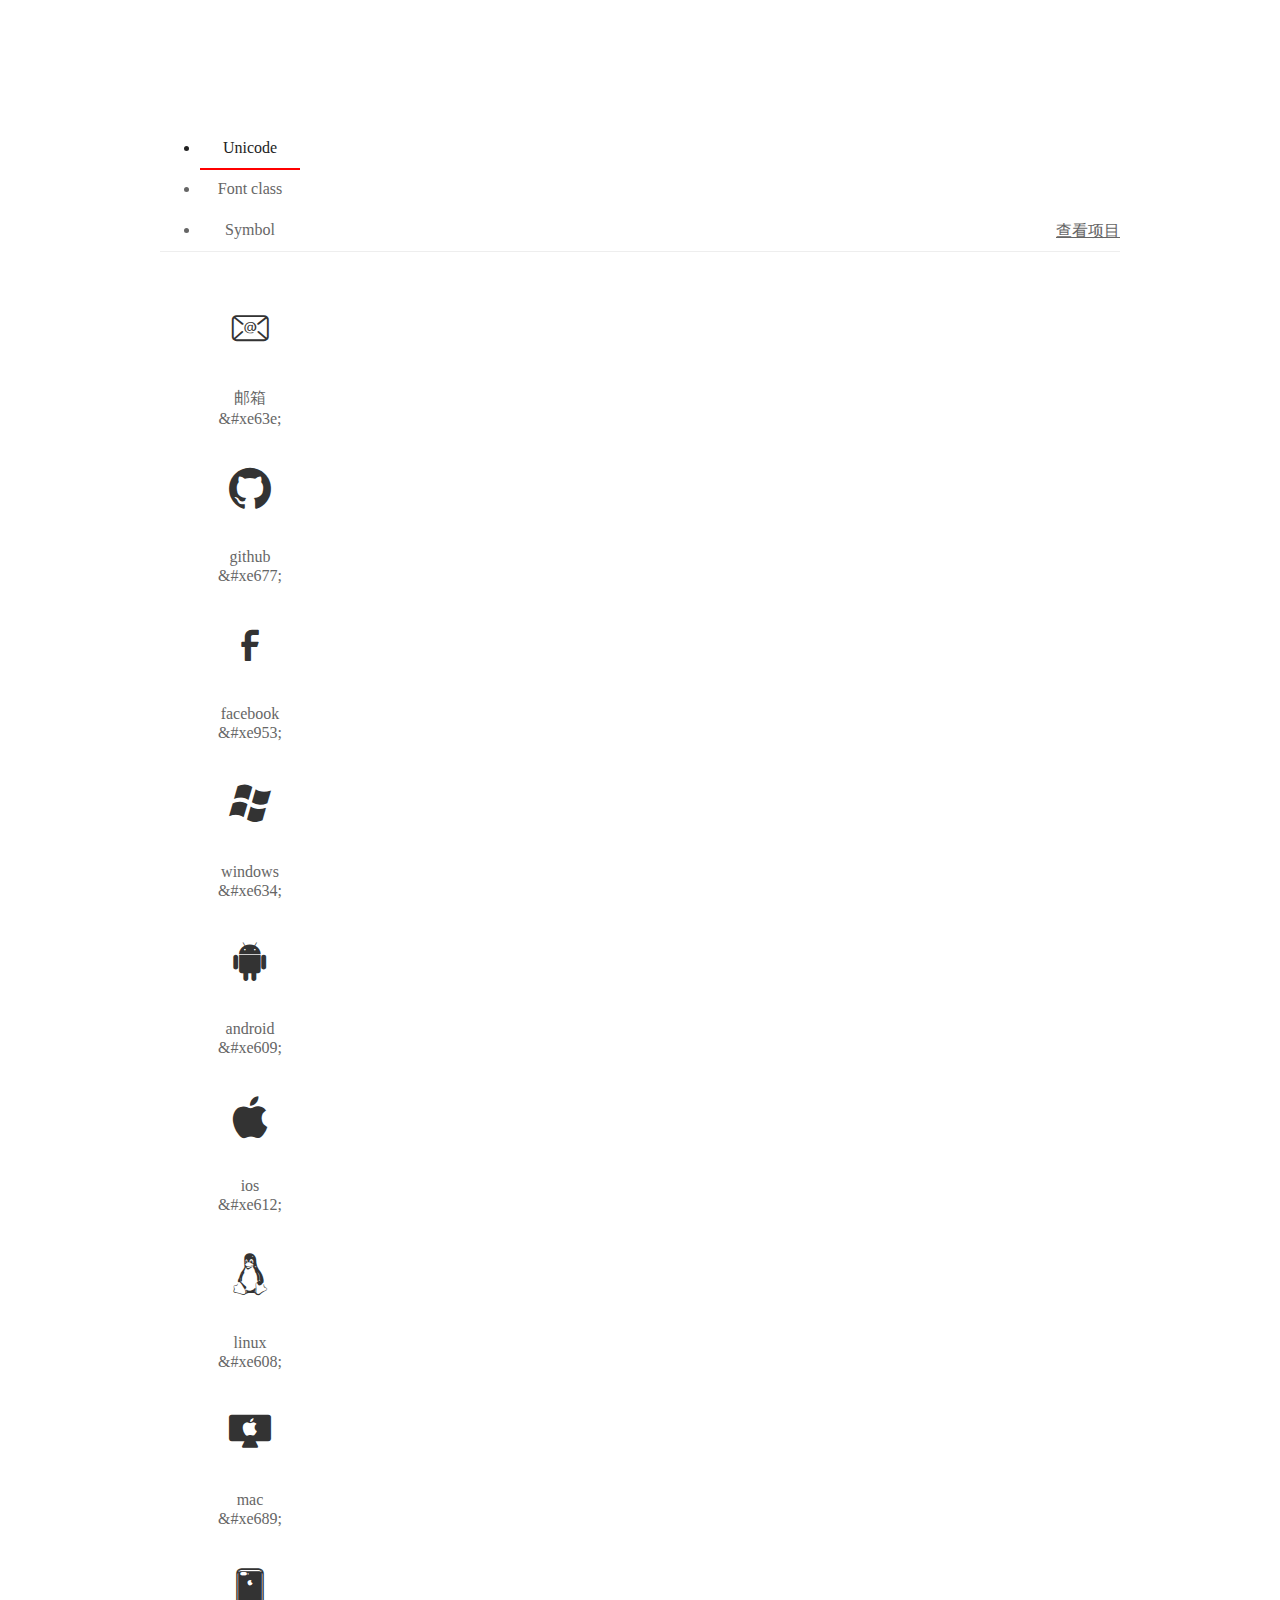
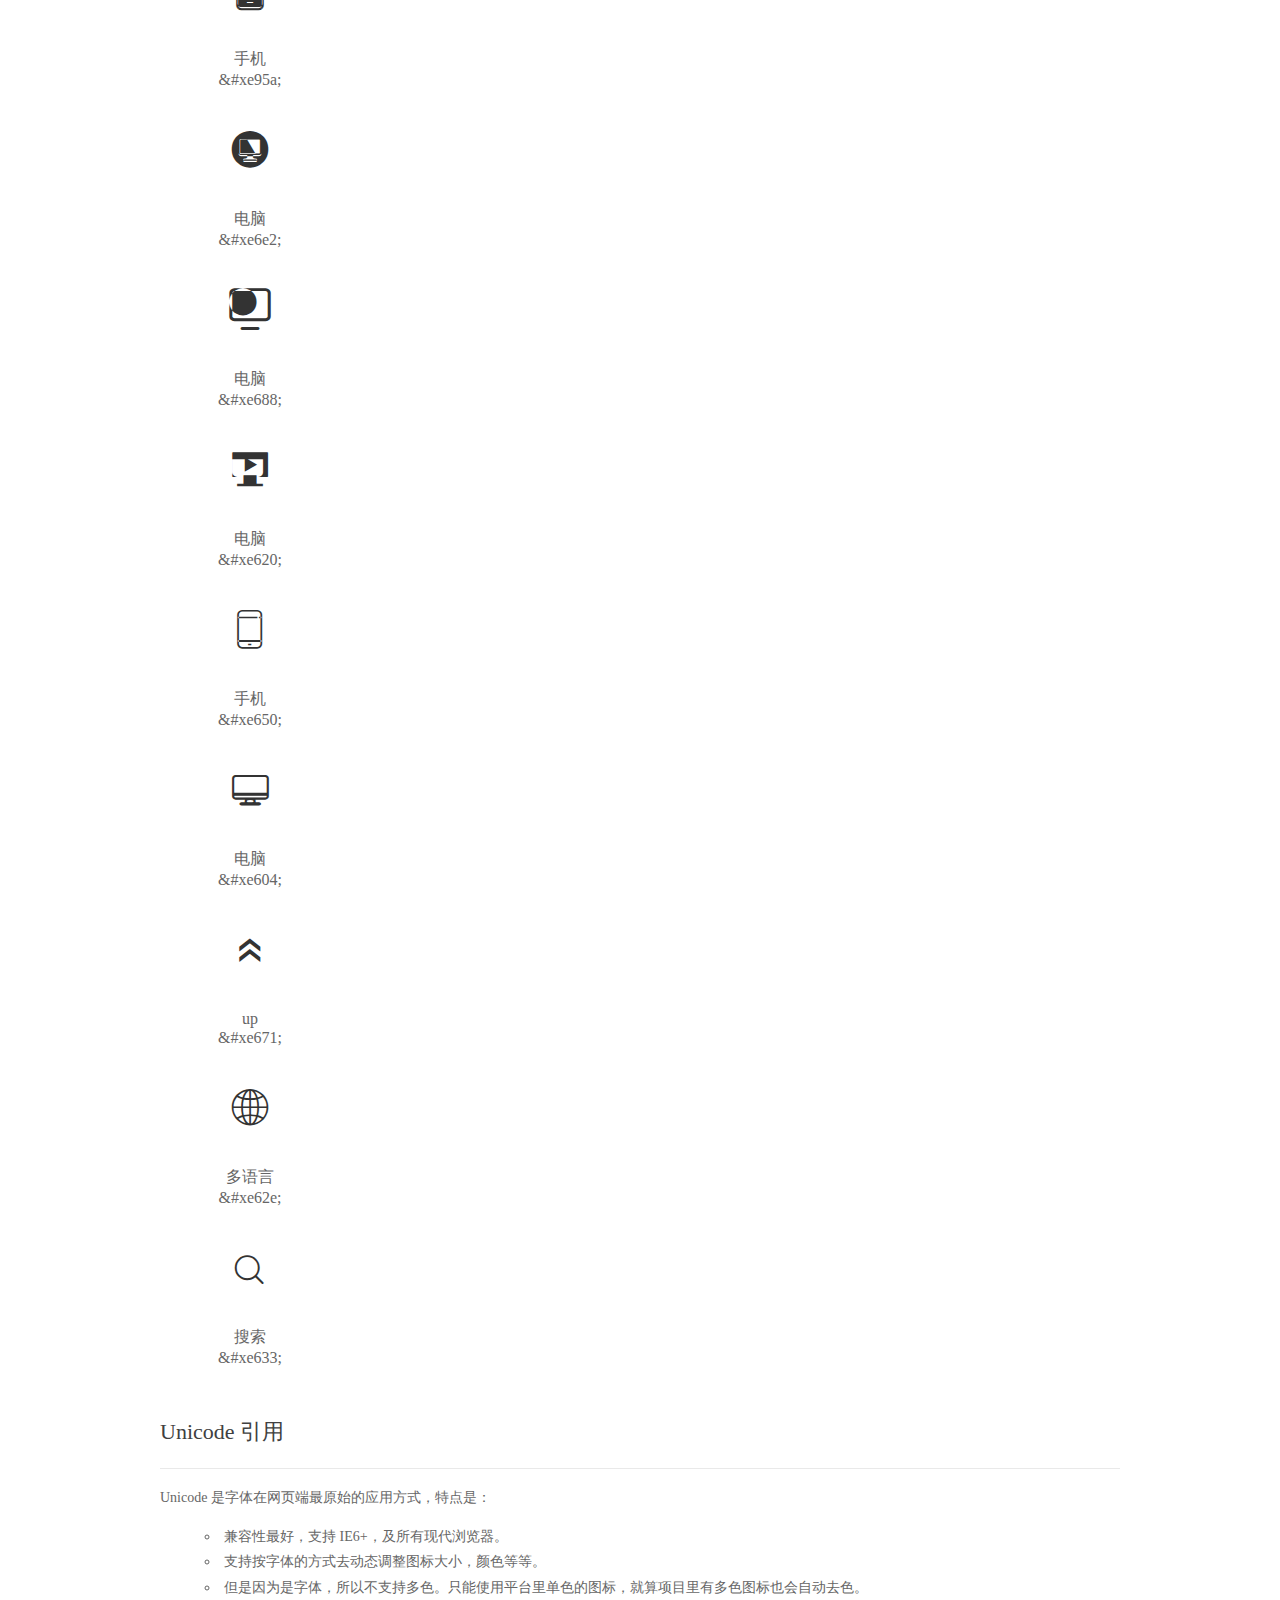
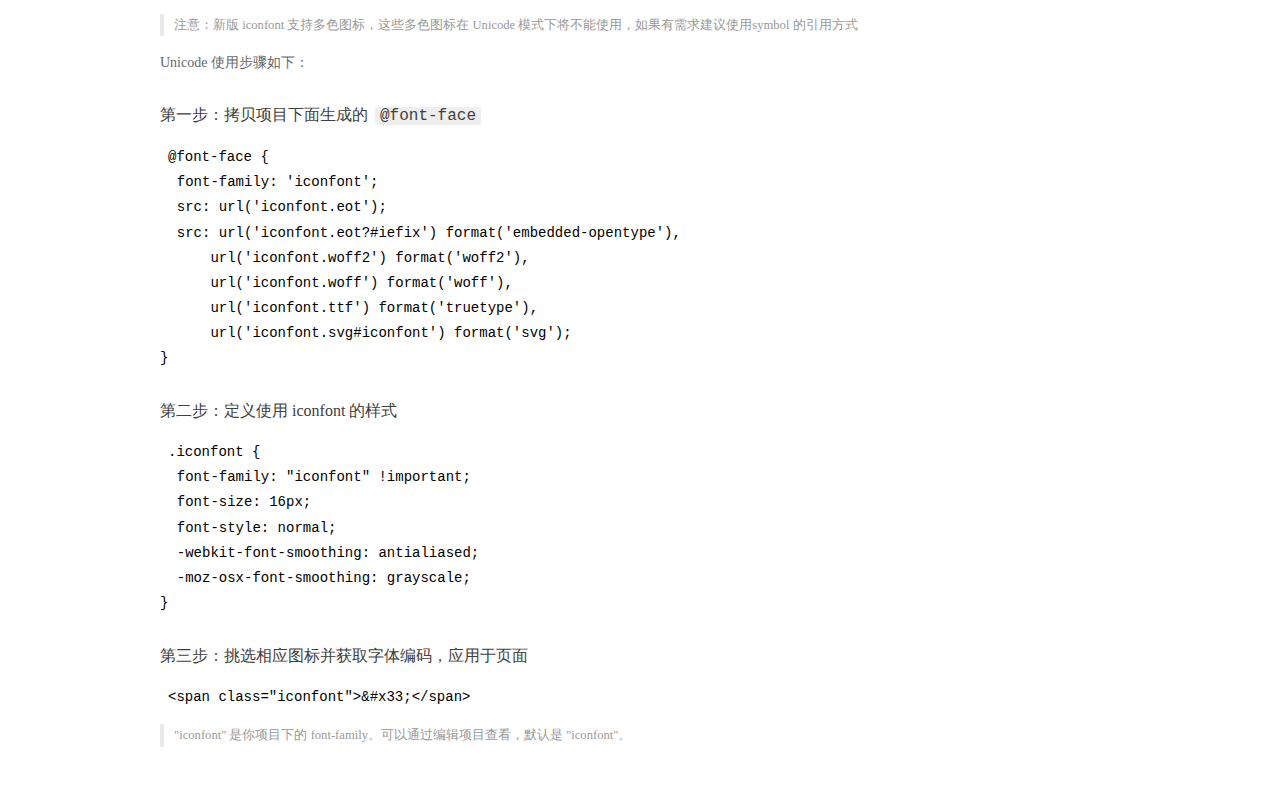
<file: nova-free/assets/fonts/demo_index.html>
<!DOCTYPE html>
<html>
<head>
  <meta charset="utf-8"/>
  <title>IconFont Demo</title>
  <link rel="shortcut icon" href="https://img.alicdn.com/tps/i4/TB1_oz6GVXXXXaFXpXXJDFnIXXX-64-64.ico" type="image/x-icon"/>
  <link rel="stylesheet" href="https://g.alicdn.com/thx/cube/1.3.2/cube.min.css">
  <link rel="stylesheet" href="demo.css">
  <link rel="stylesheet" href="iconfont.css">
  <script src="iconfont.js"></script>
  <!-- jQuery -->
  <script src="https://a1.alicdn.com/oss/uploads/2018/12/26/7bfddb60-08e8-11e9-9b04-53e73bb6408b.js"></script>
  <!-- 代码高亮 -->
  <script src="https://a1.alicdn.com/oss/uploads/2018/12/26/a3f714d0-08e6-11e9-8a15-ebf944d7534c.js"></script>
</head>
<body>
  <div class="main">
    <h1 class="logo"><a href="https://www.iconfont.cn/" title="iconfont 首页" target="_blank">&#xe86b;</a></h1>
    <div class="nav-tabs">
      <ul id="tabs" class="dib-box">
        <li class="dib active"><span>Unicode</span></li>
        <li class="dib"><span>Font class</span></li>
        <li class="dib"><span>Symbol</span></li>
      </ul>
      
      <a href="https://www.iconfont.cn/manage/index?manage_type=myprojects&projectId=1523147" target="_blank" class="nav-more">查看项目</a>
      
    </div>
    <div class="tab-container">
      <div class="content unicode" style="display: block;">
          <ul class="icon_lists dib-box">
          
            <li class="dib">
              <span class="icon iconfont">&#xe63e;</span>
                <div class="name">邮箱</div>
                <div class="code-name">&amp;#xe63e;</div>
              </li>
          
            <li class="dib">
              <span class="icon iconfont">&#xe677;</span>
                <div class="name">github</div>
                <div class="code-name">&amp;#xe677;</div>
              </li>
          
            <li class="dib">
              <span class="icon iconfont">&#xe953;</span>
                <div class="name">facebook</div>
                <div class="code-name">&amp;#xe953;</div>
              </li>
          
            <li class="dib">
              <span class="icon iconfont">&#xe634;</span>
                <div class="name">windows</div>
                <div class="code-name">&amp;#xe634;</div>
              </li>
          
            <li class="dib">
              <span class="icon iconfont">&#xe609;</span>
                <div class="name">android</div>
                <div class="code-name">&amp;#xe609;</div>
              </li>
          
            <li class="dib">
              <span class="icon iconfont">&#xe612;</span>
                <div class="name">ios</div>
                <div class="code-name">&amp;#xe612;</div>
              </li>
          
            <li class="dib">
              <span class="icon iconfont">&#xe608;</span>
                <div class="name">linux</div>
                <div class="code-name">&amp;#xe608;</div>
              </li>
          
            <li class="dib">
              <span class="icon iconfont">&#xe689;</span>
                <div class="name">mac</div>
                <div class="code-name">&amp;#xe689;</div>
              </li>
          
            <li class="dib">
              <span class="icon iconfont">&#xe95a;</span>
                <div class="name">手机</div>
                <div class="code-name">&amp;#xe95a;</div>
              </li>
          
            <li class="dib">
              <span class="icon iconfont">&#xe6e2;</span>
                <div class="name">电脑</div>
                <div class="code-name">&amp;#xe6e2;</div>
              </li>
          
            <li class="dib">
              <span class="icon iconfont">&#xe688;</span>
                <div class="name">电脑</div>
                <div class="code-name">&amp;#xe688;</div>
              </li>
          
            <li class="dib">
              <span class="icon iconfont">&#xe620;</span>
                <div class="name">电脑</div>
                <div class="code-name">&amp;#xe620;</div>
              </li>
          
            <li class="dib">
              <span class="icon iconfont">&#xe650;</span>
                <div class="name">手机</div>
                <div class="code-name">&amp;#xe650;</div>
              </li>
          
            <li class="dib">
              <span class="icon iconfont">&#xe604;</span>
                <div class="name">电脑</div>
                <div class="code-name">&amp;#xe604;</div>
              </li>
          
            <li class="dib">
              <span class="icon iconfont">&#xe671;</span>
                <div class="name">up</div>
                <div class="code-name">&amp;#xe671;</div>
              </li>
          
            <li class="dib">
              <span class="icon iconfont">&#xe62e;</span>
                <div class="name">多语言</div>
                <div class="code-name">&amp;#xe62e;</div>
              </li>
          
            <li class="dib">
              <span class="icon iconfont">&#xe633;</span>
                <div class="name">搜索</div>
                <div class="code-name">&amp;#xe633;</div>
              </li>
          
          </ul>
          <div class="article markdown">
          <h2 id="unicode-">Unicode 引用</h2>
          <hr>

          <p>Unicode 是字体在网页端最原始的应用方式，特点是：</p>
          <ul>
            <li>兼容性最好，支持 IE6+，及所有现代浏览器。</li>
            <li>支持按字体的方式去动态调整图标大小，颜色等等。</li>
            <li>但是因为是字体，所以不支持多色。只能使用平台里单色的图标，就算项目里有多色图标也会自动去色。</li>
          </ul>
          <blockquote>
            <p>注意：新版 iconfont 支持多色图标，这些多色图标在 Unicode 模式下将不能使用，如果有需求建议使用symbol 的引用方式</p>
          </blockquote>
          <p>Unicode 使用步骤如下：</p>
          <h3 id="-font-face">第一步：拷贝项目下面生成的 <code>@font-face</code></h3>
<pre><code class="language-css"
>@font-face {
  font-family: 'iconfont';
  src: url('iconfont.eot');
  src: url('iconfont.eot?#iefix') format('embedded-opentype'),
      url('iconfont.woff2') format('woff2'),
      url('iconfont.woff') format('woff'),
      url('iconfont.ttf') format('truetype'),
      url('iconfont.svg#iconfont') format('svg');
}
</code></pre>
          <h3 id="-iconfont-">第二步：定义使用 iconfont 的样式</h3>
<pre><code class="language-css"
>.iconfont {
  font-family: "iconfont" !important;
  font-size: 16px;
  font-style: normal;
  -webkit-font-smoothing: antialiased;
  -moz-osx-font-smoothing: grayscale;
}
</code></pre>
          <h3 id="-">第三步：挑选相应图标并获取字体编码，应用于页面</h3>
<pre>
<code class="language-html"
>&lt;span class="iconfont"&gt;&amp;#x33;&lt;/span&gt;
</code></pre>
          <blockquote>
            <p>"iconfont" 是你项目下的 font-family。可以通过编辑项目查看，默认是 "iconfont"。</p>
          </blockquote>
          </div>
      </div>
      <div class="content font-class">
        <ul class="icon_lists dib-box">
          
          <li class="dib">
            <span class="icon iconfont icon-youxiang"></span>
            <div class="name">
              邮箱
            </div>
            <div class="code-name">.icon-youxiang
            </div>
          </li>
          
          <li class="dib">
            <span class="icon iconfont icon-github"></span>
            <div class="name">
              github
            </div>
            <div class="code-name">.icon-github
            </div>
          </li>
          
          <li class="dib">
            <span class="icon iconfont icon-facebook"></span>
            <div class="name">
              facebook
            </div>
            <div class="code-name">.icon-facebook
            </div>
          </li>
          
          <li class="dib">
            <span class="icon iconfont icon-windows"></span>
            <div class="name">
              windows
            </div>
            <div class="code-name">.icon-windows
            </div>
          </li>
          
          <li class="dib">
            <span class="icon iconfont icon-android"></span>
            <div class="name">
              android
            </div>
            <div class="code-name">.icon-android
            </div>
          </li>
          
          <li class="dib">
            <span class="icon iconfont icon-ios"></span>
            <div class="name">
              ios
            </div>
            <div class="code-name">.icon-ios
            </div>
          </li>
          
          <li class="dib">
            <span class="icon iconfont icon-linux"></span>
            <div class="name">
              linux
            </div>
            <div class="code-name">.icon-linux
            </div>
          </li>
          
          <li class="dib">
            <span class="icon iconfont icon-mac"></span>
            <div class="name">
              mac
            </div>
            <div class="code-name">.icon-mac
            </div>
          </li>
          
          <li class="dib">
            <span class="icon iconfont icon-shouji"></span>
            <div class="name">
              手机
            </div>
            <div class="code-name">.icon-shouji
            </div>
          </li>
          
          <li class="dib">
            <span class="icon iconfont icon-diannao"></span>
            <div class="name">
              电脑
            </div>
            <div class="code-name">.icon-diannao
            </div>
          </li>
          
          <li class="dib">
            <span class="icon iconfont icon-diannao1"></span>
            <div class="name">
              电脑
            </div>
            <div class="code-name">.icon-diannao1
            </div>
          </li>
          
          <li class="dib">
            <span class="icon iconfont icon-diannao2"></span>
            <div class="name">
              电脑
            </div>
            <div class="code-name">.icon-diannao2
            </div>
          </li>
          
          <li class="dib">
            <span class="icon iconfont icon-icon--"></span>
            <div class="name">
              手机
            </div>
            <div class="code-name">.icon-icon--
            </div>
          </li>
          
          <li class="dib">
            <span class="icon iconfont icon-icon-test"></span>
            <div class="name">
              电脑
            </div>
            <div class="code-name">.icon-icon-test
            </div>
          </li>
          
          <li class="dib">
            <span class="icon iconfont icon-up"></span>
            <div class="name">
              up
            </div>
            <div class="code-name">.icon-up
            </div>
          </li>
          
          <li class="dib">
            <span class="icon iconfont icon-duoyuyan"></span>
            <div class="name">
              多语言
            </div>
            <div class="code-name">.icon-duoyuyan
            </div>
          </li>
          
          <li class="dib">
            <span class="icon iconfont icon-sousuo"></span>
            <div class="name">
              搜索
            </div>
            <div class="code-name">.icon-sousuo
            </div>
          </li>
          
        </ul>
        <div class="article markdown">
        <h2 id="font-class-">font-class 引用</h2>
        <hr>

        <p>font-class 是 Unicode 使用方式的一种变种，主要是解决 Unicode 书写不直观，语意不明确的问题。</p>
        <p>与 Unicode 使用方式相比，具有如下特点：</p>
        <ul>
          <li>兼容性良好，支持 IE8+，及所有现代浏览器。</li>
          <li>相比于 Unicode 语意明确，书写更直观。可以很容易分辨这个 icon 是什么。</li>
          <li>因为使用 class 来定义图标，所以当要替换图标时，只需要修改 class 里面的 Unicode 引用。</li>
          <li>不过因为本质上还是使用的字体，所以多色图标还是不支持的。</li>
        </ul>
        <p>使用步骤如下：</p>
        <h3 id="-fontclass-">第一步：引入项目下面生成的 fontclass 代码：</h3>
<pre><code class="language-html">&lt;link rel="stylesheet" href="./iconfont.css"&gt;
</code></pre>
        <h3 id="-">第二步：挑选相应图标并获取类名，应用于页面：</h3>
<pre><code class="language-html">&lt;span class="iconfont icon-xxx"&gt;&lt;/span&gt;
</code></pre>
        <blockquote>
          <p>"
            iconfont" 是你项目下的 font-family。可以通过编辑项目查看，默认是 "iconfont"。</p>
        </blockquote>
      </div>
      </div>
      <div class="content symbol">
          <ul class="icon_lists dib-box">
          
            <li class="dib">
                <svg class="icon svg-icon" aria-hidden="true">
                  <use xlink:href="#icon-youxiang"></use>
                </svg>
                <div class="name">邮箱</div>
                <div class="code-name">#icon-youxiang</div>
            </li>
          
            <li class="dib">
                <svg class="icon svg-icon" aria-hidden="true">
                  <use xlink:href="#icon-github"></use>
                </svg>
                <div class="name">github</div>
                <div class="code-name">#icon-github</div>
            </li>
          
            <li class="dib">
                <svg class="icon svg-icon" aria-hidden="true">
                  <use xlink:href="#icon-facebook"></use>
                </svg>
                <div class="name">facebook</div>
                <div class="code-name">#icon-facebook</div>
            </li>
          
            <li class="dib">
                <svg class="icon svg-icon" aria-hidden="true">
                  <use xlink:href="#icon-windows"></use>
                </svg>
                <div class="name">windows</div>
                <div class="code-name">#icon-windows</div>
            </li>
          
            <li class="dib">
                <svg class="icon svg-icon" aria-hidden="true">
                  <use xlink:href="#icon-android"></use>
                </svg>
                <div class="name">android</div>
                <div class="code-name">#icon-android</div>
            </li>
          
            <li class="dib">
                <svg class="icon svg-icon" aria-hidden="true">
                  <use xlink:href="#icon-ios"></use>
                </svg>
                <div class="name">ios</div>
                <div class="code-name">#icon-ios</div>
            </li>
          
            <li class="dib">
                <svg class="icon svg-icon" aria-hidden="true">
                  <use xlink:href="#icon-linux"></use>
                </svg>
                <div class="name">linux</div>
                <div class="code-name">#icon-linux</div>
            </li>
          
            <li class="dib">
                <svg class="icon svg-icon" aria-hidden="true">
                  <use xlink:href="#icon-mac"></use>
                </svg>
                <div class="name">mac</div>
                <div class="code-name">#icon-mac</div>
            </li>
          
            <li class="dib">
                <svg class="icon svg-icon" aria-hidden="true">
                  <use xlink:href="#icon-shouji"></use>
                </svg>
                <div class="name">手机</div>
                <div class="code-name">#icon-shouji</div>
            </li>
          
            <li class="dib">
                <svg class="icon svg-icon" aria-hidden="true">
                  <use xlink:href="#icon-diannao"></use>
                </svg>
                <div class="name">电脑</div>
                <div class="code-name">#icon-diannao</div>
            </li>
          
            <li class="dib">
                <svg class="icon svg-icon" aria-hidden="true">
                  <use xlink:href="#icon-diannao1"></use>
                </svg>
                <div class="name">电脑</div>
                <div class="code-name">#icon-diannao1</div>
            </li>
          
            <li class="dib">
                <svg class="icon svg-icon" aria-hidden="true">
                  <use xlink:href="#icon-diannao2"></use>
                </svg>
                <div class="name">电脑</div>
                <div class="code-name">#icon-diannao2</div>
            </li>
          
            <li class="dib">
                <svg class="icon svg-icon" aria-hidden="true">
                  <use xlink:href="#icon-icon--"></use>
                </svg>
                <div class="name">手机</div>
                <div class="code-name">#icon-icon--</div>
            </li>
          
            <li class="dib">
                <svg class="icon svg-icon" aria-hidden="true">
                  <use xlink:href="#icon-icon-test"></use>
                </svg>
                <div class="name">电脑</div>
                <div class="code-name">#icon-icon-test</div>
            </li>
          
            <li class="dib">
                <svg class="icon svg-icon" aria-hidden="true">
                  <use xlink:href="#icon-up"></use>
                </svg>
                <div class="name">up</div>
                <div class="code-name">#icon-up</div>
            </li>
          
            <li class="dib">
                <svg class="icon svg-icon" aria-hidden="true">
                  <use xlink:href="#icon-duoyuyan"></use>
                </svg>
                <div class="name">多语言</div>
                <div class="code-name">#icon-duoyuyan</div>
            </li>
          
            <li class="dib">
                <svg class="icon svg-icon" aria-hidden="true">
                  <use xlink:href="#icon-sousuo"></use>
                </svg>
                <div class="name">搜索</div>
                <div class="code-name">#icon-sousuo</div>
            </li>
          
          </ul>
          <div class="article markdown">
          <h2 id="symbol-">Symbol 引用</h2>
          <hr>

          <p>这是一种全新的使用方式，应该说这才是未来的主流，也是平台目前推荐的用法。相关介绍可以参考这篇<a href="">文章</a>
            这种用法其实是做了一个 SVG 的集合，与另外两种相比具有如下特点：</p>
          <ul>
            <li>支持多色图标了，不再受单色限制。</li>
            <li>通过一些技巧，支持像字体那样，通过 <code>font-size</code>, <code>color</code> 来调整样式。</li>
            <li>兼容性较差，支持 IE9+，及现代浏览器。</li>
            <li>浏览器渲染 SVG 的性能一般，还不如 png。</li>
          </ul>
          <p>使用步骤如下：</p>
          <h3 id="-symbol-">第一步：引入项目下面生成的 symbol 代码：</h3>
<pre><code class="language-html">&lt;script src="./iconfont.js"&gt;&lt;/script&gt;
</code></pre>
          <h3 id="-css-">第二步：加入通用 CSS 代码（引入一次就行）：</h3>
<pre><code class="language-html">&lt;style&gt;
.icon {
  width: 1em;
  height: 1em;
  vertical-align: -0.15em;
  fill: currentColor;
  overflow: hidden;
}
&lt;/style&gt;
</code></pre>
          <h3 id="-">第三步：挑选相应图标并获取类名，应用于页面：</h3>
<pre><code class="language-html">&lt;svg class="icon" aria-hidden="true"&gt;
  &lt;use xlink:href="#icon-xxx"&gt;&lt;/use&gt;
&lt;/svg&gt;
</code></pre>
          </div>
      </div>

    </div>
  </div>
  <script>
  $(document).ready(function () {
      $('.tab-container .content:first').show()

      $('#tabs li').click(function (e) {
        var tabContent = $('.tab-container .content')
        var index = $(this).index()

        if ($(this).hasClass('active')) {
          return
        } else {
          $('#tabs li').removeClass('active')
          $(this).addClass('active')

          tabContent.hide().eq(index).fadeIn()
        }
      })
    })
  </script>
</body>
</html>
</file>
<file: nova-free/assets/fonts/demo.css>
/* Logo 字体 */
@font-face {
  font-family: "iconfont logo";
  src: url('https://at.alicdn.com/t/font_985780_km7mi63cihi.eot?t=1545807318834');
  src: url('https://at.alicdn.com/t/font_985780_km7mi63cihi.eot?t=1545807318834#iefix') format('embedded-opentype'),
    url('https://at.alicdn.com/t/font_985780_km7mi63cihi.woff?t=1545807318834') format('woff'),
    url('https://at.alicdn.com/t/font_985780_km7mi63cihi.ttf?t=1545807318834') format('truetype'),
    url('https://at.alicdn.com/t/font_985780_km7mi63cihi.svg?t=1545807318834#iconfont') format('svg');
}

.logo {
  font-family: "iconfont logo";
  font-size: 160px;
  font-style: normal;
  -webkit-font-smoothing: antialiased;
  -moz-osx-font-smoothing: grayscale;
}

/* tabs */
.nav-tabs {
  position: relative;
}

.nav-tabs .nav-more {
  position: absolute;
  right: 0;
  bottom: 0;
  height: 42px;
  line-height: 42px;
  color: #666;
}

#tabs {
  border-bottom: 1px solid #eee;
}

#tabs li {
  cursor: pointer;
  width: 100px;
  height: 40px;
  line-height: 40px;
  text-align: center;
  font-size: 16px;
  border-bottom: 2px solid transparent;
  position: relative;
  z-index: 1;
  margin-bottom: -1px;
  color: #666;
}


#tabs .active {
  border-bottom-color: #f00;
  color: #222;
}

.tab-container .content {
  display: none;
}

/* 页面布局 */
.main {
  padding: 30px 100px;
  width: 960px;
  margin: 0 auto;
}

.main .logo {
  color: #333;
  text-align: left;
  margin-bottom: 30px;
  line-height: 1;
  height: 110px;
  margin-top: -50px;
  overflow: hidden;
  *zoom: 1;
}

.main .logo a {
  font-size: 160px;
  color: #333;
}

.helps {
  margin-top: 40px;
}

.helps pre {
  padding: 20px;
  margin: 10px 0;
  border: solid 1px #e7e1cd;
  background-color: #fffdef;
  overflow: auto;
}

.icon_lists {
  width: 100% !important;
  overflow: hidden;
  *zoom: 1;
}

.icon_lists li {
  width: 100px;
  margin-bottom: 10px;
  margin-right: 20px;
  text-align: center;
  list-style: none !important;
  cursor: default;
}

.icon_lists li .code-name {
  line-height: 1.2;
}

.icon_lists .icon {
  display: block;
  height: 100px;
  line-height: 100px;
  font-size: 42px;
  margin: 10px auto;
  color: #333;
  -webkit-transition: font-size 0.25s linear, width 0.25s linear;
  -moz-transition: font-size 0.25s linear, width 0.25s linear;
  transition: font-size 0.25s linear, width 0.25s linear;
}

.icon_lists .icon:hover {
  font-size: 100px;
}

.icon_lists .svg-icon {
  /* 通过设置 font-size 来改变图标大小 */
  width: 1em;
  /* 图标和文字相邻时，垂直对齐 */
  vertical-align: -0.15em;
  /* 通过设置 color 来改变 SVG 的颜色/fill */
  fill: currentColor;
  /* path 和 stroke 溢出 viewBox 部分在 IE 下会显示
      normalize.css 中也包含这行 */
  overflow: hidden;
}

.icon_lists li .name,
.icon_lists li .code-name {
  color: #666;
}

/* markdown 样式 */
.markdown {
  color: #666;
  font-size: 14px;
  line-height: 1.8;
}

.highlight {
  line-height: 1.5;
}

.markdown img {
  vertical-align: middle;
  max-width: 100%;
}

.markdown h1 {
  color: #404040;
  font-weight: 500;
  line-height: 40px;
  margin-bottom: 24px;
}

.markdown h2,
.markdown h3,
.markdown h4,
.markdown h5,
.markdown h6 {
  color: #404040;
  margin: 1.6em 0 0.6em 0;
  font-weight: 500;
  clear: both;
}

.markdown h1 {
  font-size: 28px;
}

.markdown h2 {
  font-size: 22px;
}

.markdown h3 {
  font-size: 16px;
}

.markdown h4 {
  font-size: 14px;
}

.markdown h5 {
  font-size: 12px;
}

.markdown h6 {
  font-size: 12px;
}

.markdown hr {
  height: 1px;
  border: 0;
  background: #e9e9e9;
  margin: 16px 0;
  clear: both;
}

.markdown p {
  margin: 1em 0;
}

.markdown>p,
.markdown>blockquote,
.markdown>.highlight,
.markdown>ol,
.markdown>ul {
  width: 80%;
}

.markdown ul>li {
  list-style: circle;
}

.markdown>ul li,
.markdown blockquote ul>li {
  margin-left: 20px;
  padding-left: 4px;
}

.markdown>ul li p,
.markdown>ol li p {
  margin: 0.6em 0;
}

.markdown ol>li {
  list-style: decimal;
}

.markdown>ol li,
.markdown blockquote ol>li {
  margin-left: 20px;
  padding-left: 4px;
}

.markdown code {
  margin: 0 3px;
  padding: 0 5px;
  background: #eee;
  border-radius: 3px;
}

.markdown strong,
.markdown b {
  font-weight: 600;
}

.markdown>table {
  border-collapse: collapse;
  border-spacing: 0px;
  empty-cells: show;
  border: 1px solid #e9e9e9;
  width: 95%;
  margin-bottom: 24px;
}

.markdown>table th {
  white-space: nowrap;
  color: #333;
  font-weight: 600;
}

.markdown>table th,
.markdown>table td {
  border: 1px solid #e9e9e9;
  padding: 8px 16px;
  text-align: left;
}

.markdown>table th {
  background: #F7F7F7;
}

.markdown blockquote {
  font-size: 90%;
  color: #999;
  border-left: 4px solid #e9e9e9;
  padding-left: 0.8em;
  margin: 1em 0;
}

.markdown blockquote p {
  margin: 0;
}

.markdown .anchor {
  opacity: 0;
  transition: opacity 0.3s ease;
  margin-left: 8px;
}

.markdown .waiting {
  color: #ccc;
}

.markdown h1:hover .anchor,
.markdown h2:hover .anchor,
.markdown h3:hover .anchor,
.markdown h4:hover .anchor,
.markdown h5:hover .anchor,
.markdown h6:hover .anchor {
  opacity: 1;
  display: inline-block;
}

.markdown>br,
.markdown>p>br {
  clear: both;
}


.hljs {
  display: block;
  background: white;
  padding: 0.5em;
  color: #333333;
  overflow-x: auto;
}

.hljs-comment,
.hljs-meta {
  color: #969896;
}

.hljs-string,
.hljs-variable,
.hljs-template-variable,
.hljs-strong,
.hljs-emphasis,
.hljs-quote {
  color: #df5000;
}

.hljs-keyword,
.hljs-selector-tag,
.hljs-type {
  color: #a71d5d;
}

.hljs-literal,
.hljs-symbol,
.hljs-bullet,
.hljs-attribute {
  color: #0086b3;
}

.hljs-section,
.hljs-name {
  color: #63a35c;
}

.hljs-tag {
  color: #333333;
}

.hljs-title,
.hljs-attr,
.hljs-selector-id,
.hljs-selector-class,
.hljs-selector-attr,
.hljs-selector-pseudo {
  color: #795da3;
}

.hljs-addition {
  color: #55a532;
  background-color: #eaffea;
}

.hljs-deletion {
  color: #bd2c00;
  background-color: #ffecec;
}

.hljs-link {
  text-decoration: underline;
}

/* 代码高亮 */
/* PrismJS 1.15.0
https://prismjs.com/download.html#themes=prism&languages=markup+css+clike+javascript */
/**
 * prism.js default theme for JavaScript, CSS and HTML
 * Based on dabblet (http://dabblet.com)
 * @author Lea Verou
 */
code[class*="language-"],
pre[class*="language-"] {
  color: black;
  background: none;
  text-shadow: 0 1px white;
  font-family: Consolas, Monaco, 'Andale Mono', 'Ubuntu Mono', monospace;
  text-align: left;
  white-space: pre;
  word-spacing: normal;
  word-break: normal;
  word-wrap: normal;
  line-height: 1.5;

  -moz-tab-size: 4;
  -o-tab-size: 4;
  tab-size: 4;

  -webkit-hyphens: none;
  -moz-hyphens: none;
  -ms-hyphens: none;
  hyphens: none;
}

pre[class*="language-"]::-moz-selection,
pre[class*="language-"] ::-moz-selection,
code[class*="language-"]::-moz-selection,
code[class*="language-"] ::-moz-selection {
  text-shadow: none;
  background: #b3d4fc;
}

pre[class*="language-"]::selection,
pre[class*="language-"] ::selection,
code[class*="language-"]::selection,
code[class*="language-"] ::selection {
  text-shadow: none;
  background: #b3d4fc;
}

@media print {

  code[class*="language-"],
  pre[class*="language-"] {
    text-shadow: none;
  }
}

/* Code blocks */
pre[class*="language-"] {
  padding: 1em;
  margin: .5em 0;
  overflow: auto;
}

:not(pre)>code[class*="language-"],
pre[class*="language-"] {
  background: #f5f2f0;
}

/* Inline code */
:not(pre)>code[class*="language-"] {
  padding: .1em;
  border-radius: .3em;
  white-space: normal;
}

.token.comment,
.token.prolog,
.token.doctype,
.token.cdata {
  color: slategray;
}

.token.punctuation {
  color: #999;
}

.namespace {
  opacity: .7;
}

.token.property,
.token.tag,
.token.boolean,
.token.number,
.token.constant,
.token.symbol,
.token.deleted {
  color: #905;
}

.token.selector,
.token.attr-name,
.token.string,
.token.char,
.token.builtin,
.token.inserted {
  color: #690;
}

.token.operator,
.token.entity,
.token.url,
.language-css .token.string,
.style .token.string {
  color: #9a6e3a;
  background: hsla(0, 0%, 100%, .5);
}

.token.atrule,
.token.attr-value,
.token.keyword {
  color: #07a;
}

.token.function,
.token.class-name {
  color: #DD4A68;
}

.token.regex,
.token.important,
.token.variable {
  color: #e90;
}

.token.important,
.token.bold {
  font-weight: bold;
}

.token.italic {
  font-style: italic;
}

.token.entity {
  cursor: help;
}
</file>
<file: nova-free/assets/fonts/iconfont.css>
@font-face {font-family: "iconfont";
  src: url('iconfont.eot?t=1598799391273'); /* IE9 */
  src: url('iconfont.eot?t=1598799391273#iefix') format('embedded-opentype'), /* IE6-IE8 */
  url('[data-uri]') format('woff2'),
  url('iconfont.woff?t=1598799391273') format('woff'),
  url('iconfont.ttf?t=1598799391273') format('truetype'), /* chrome, firefox, opera, Safari, Android, iOS 4.2+ */
  url('iconfont.svg?t=1598799391273#iconfont') format('svg'); /* iOS 4.1- */
}

.iconfont {
  font-family: "iconfont" !important;
  font-size: 16px;
  font-style: normal;
  -webkit-font-smoothing: antialiased;
  -moz-osx-font-smoothing: grayscale;
}

.icon-youxiang:before {
  content: "\e63e";
}

.icon-github:before {
  content: "\e677";
}

.icon-facebook:before {
  content: "\e953";
}

.icon-windows:before {
  content: "\e634";
}

.icon-android:before {
  content: "\e609";
}

.icon-ios:before {
  content: "\e612";
}

.icon-linux:before {
  content: "\e608";
}

.icon-mac:before {
  content: "\e689";
}

.icon-shouji:before {
  content: "\e95a";
}

.icon-diannao:before {
  content: "\e6e2";
}

.icon-diannao1:before {
  content: "\e688";
}

.icon-diannao2:before {
  content: "\e620";
}

.icon-icon--:before {
  content: "\e650";
}

.icon-icon-test:before {
  content: "\e604";
}

.icon-up:before {
  content: "\e671";
}

.icon-duoyuyan:before {
  content: "\e62e";
}

.icon-sousuo:before {
  content: "\e633";
}
</file>
